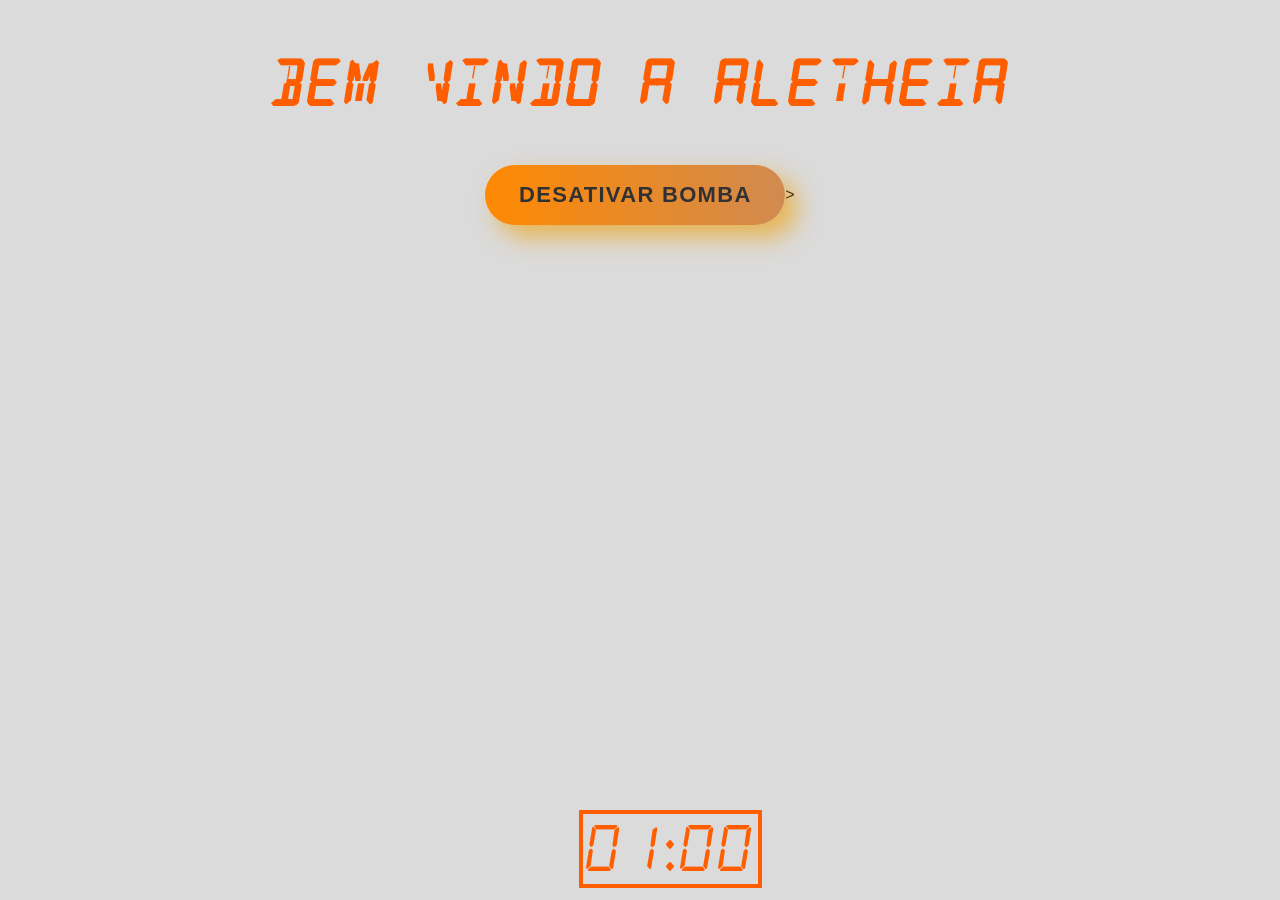
<file: index.html>
<!DOCTYPE html>
<html lang="pt-BR">
<head>
    <meta charset="UTF-8">
    <meta name="viewport" content="width=device-width, initial-scale=1.0">
    <title>ALETHEIA</title>
   
    <link rel="stylesheet" type="text/css" href="css.css" />
</head>
<body>
    <div id = "imageminicio">

    </div>
   
    <div id = "tela1-container">
    <h1 id="TituloPrincipal">BEM VINDO A ALETHEIA</h1>

    <div class="wrapGerarNumero">
        <button id ="gerarNumero" class="gerarNumero">Desativar Bomba</button>>
      </div>
    </div>


    <div id="jogo" class="oculto">
        <p>TENTATIVAS RESTANTES: <span id="tentativasRestantes">5</span></p>
        <input type="number" id="escolha" placeholder="#" min="0" max="100">
        <button id="ENVIAR">Enviar</button>


        <div class="tentativas-container" id="tentativas-container">
            <div class="tentativa"><span id="palpite1"></span></div>
            <div class="tentativa"><span id="palpite2"></span></div>
            <div class="tentativa"><span id="palpite3"></span></div>
            <div class="tentativa"><span id="palpite4"></span></div>
            <div class="tentativa"><span id="palpite5"></span></div>
        </div>


        <div class="dicas-conteiner" id="dicas-conteiner">
         <p class="dica" id="dica1"></p>
         <p class="dica" id="dica2"></p>
         <p class="dica" id="dica3"></p>
         <p class="dica" id="dica4"></p>
         <p class="dica" id="dica5"></p>
         </div>

    </div>

    <div class="container-cronometro">
           
        <div id="timer">01:00</div>
    </div>

    
        <div id="explocao" class="oculto">

            <video id="videoExplosao" >
                <source src="https://cdn.pixabay.com/video/2018/06/06/16640-274408269_large.mp4" type="video/mp4">
                
            </video>
            
            <audio id="audioExplosao">
                <source src="ExplosionMeme.mp3" type="audio/mp3">
            </audio>
            
        </div>

        <h2 id="mensagemFinal"></h2>

        <button id="reiniciar" >Jogar Novamente</button>

        
    

    
        <script src = "javaScript.js"> </script>
</body>
</html>
</file>
<file: css.css>
body {
    font-family: Arial, sans-serif;
    text-align: center;
    margin-top: 50px;
    background-color: rgb(219, 219, 219);
}
.oculto {
    display: none;
}

#enviar{
    padding: 10px;
    font-size: 16px;
    margin: 10px;
    width: 100px;
    text-align: center;
    border: 4px solid #ff0000;
    font-family: 'AlarmClock', sans-serif;
    color: rgb(255, 94, 0);
    background-color: #000000;
}

#imageminicio {
    position: absolute; 
    top: 0;
    left: 0;
    width: 100%;
    height: 100%;
    background-image: url('https://img.freepik.com/fotos-premium/bomba-relogio-em-fundo-escuro_68747-66.jpg?w=996'); /* Substitua pelo URL da sua imagem */
    background-size: cover; 
    background-position: center; 
    z-index: -1; 
    filter: saturate(95%);
}

input {
    padding: 10px;
    font-size: 16px;
    margin: 10px;
    width: 100px;
    text-align: center;
    border: 4px solid #ff0000;
    font-family: 'AlarmClock', sans-serif;
    color: rgb(255, 94, 0);
    background-color: #000000;
}
button {
    padding: 10px 20px;
    font-size: 16px;
    cursor: pointer;
}
.tentativas-container {
    display: flex;
    justify-content: center;
    gap: 15px;
    margin-top: 20px;
   
}
.dicas-conteiner{
    display: flex;
    justify-content: center;
    gap: 15px;
    margin-top: 20px;
    border-color: #ff5e00;
  
    
}
.dica{
    width: 300px;
    height: 70px;
    background-color: #000000;
    font-weight: bold;
    display: flex;
    flex-direction: column;
    align-items: center;
    justify-content: center;
    font-size: 20px;
    margin-top: 5px;

    border: 4px solid #ff0000;
    font-family: 'AlarmClock', sans-serif;
    color: rgb(255, 94, 0);


}









.tentativa {
    width: 300px;
    height: 150px;
    font-size: 50px;
    background-color: #000000;
    font-weight: bold;
    display: flex;
    flex-direction: column;
    align-items: center;
    justify-content: center;
    border: 4px solid #ff0000;
    font-family: 'AlarmClock', sans-serif;
    color: rgb(0, 0, 0);
}
.acerto {
    background-color: rgb(0, 255, 0);
    
    
}
.erro {
    background-color: rgb(255, 0, 0);
    
}


#explocao {
position: fixed;
top: 0;
left: 0;
width: 100%;
height: 100%;
display: flex;
justify-content: center;
align-items: center;
background-color: rgba(0, 0, 0, 0.8); 

}


.container-cronometro{
display : flex;
justify-content : center;
color: rgb(255, 8, 0);
    height:70px ;
    width: 175px;
   
    border: 4px solid #ff5e00;
    position: absolute;
    top: 90%;
    left: 45.25%;
    
}





#videoExplosao {
    position: fixed;
    top: 0;
    left: 0;
    width: 100vw;
    height: 100vh;
    object-fit: cover;
    z-index: 10; /* Garante que o vídeo fique sobre tudo */
    display: none; /* Só aparece quando o jogo termina */
}


#mensagemFinal {
    position: absolute;
    top: 40%;
    left: 50%;
    transform: translate(-50%, -50%);
    font-size: 2rem;
    color: white;
    text-shadow: 2px 2px 10px black;
    z-index: 20; /* Acima do vídeo */
}

#reiniciar {
    position: absolute;
    top: 55%;
    left: 50%;
    transform: translate(-50%, -50%);
    padding: 15px 30px;
    font-size: 1.5rem;
    background-color: rgba(0, 0, 0, 0.7);
    color: white;
    border: 2px solid white;
    cursor: pointer;
    z-index: 20;
    display: none;
}


@font-face {
    font-family: 'AlarmClock';
    src: url('alarm-clock.ttf') format('truetype');
}

H1{
    font-family: 'AlarmClock', sans-serif;
    color: rgb(255, 94, 0);
    font-size: 63px;
    
}


#gerarNumero {






}
#timer {
    font-family: 'AlarmClock', sans-serif;
    color: rgb(255, 94, 0);
    display: flex;
    justify-content: center;
    font-size: 65px;
}


.wrapGerarNumero {
    height: 100%;
    display: flex;
    align-items: center;
    justify-content: center;
  }


  .gerarNumero {
    min-width: 300px;
    min-height: 60px;
    display: inline-flex;
    font-family: 'Nunito', sans-serif;
    font-size: 22px;
    align-items: center;
    justify-content: center;
    text-transform: uppercase;
    text-align: center;
    letter-spacing: 1.3px;
    font-weight: 700;
    color: #313133;
    background: #f88d00cb;
  background: linear-gradient(90deg, rgb(255, 137, 2) 0%, rgb(209, 138, 79) 100%);
    border: none;
    border-radius: 1000px;
    box-shadow: 12px 12px 24px rgba(240, 156, 0, 0.64);
    transition: all 0.3s ease-in-out 0s;
    cursor: pointer;
    outline: none;
    position: relative;
    padding: 10px;
    }
  
  .gerarNumero::before {
  content: '';
    border-radius: 1000px;
    min-width: calc(300px + 12px);
    min-height: calc(60px + 12px);
    border: 6px solid #ff9100;
    box-shadow: 0 0 60px rgba(255, 38, 0, 0.64);
    position: absolute;
    top: 50%;
    left: 50%;
    transform: translate(-50%, -50%);
    opacity: 0;
    transition: all .3s ease-in-out 0s;
  }
  
  .gerarNumero:hover, 
  .gerarNumero:focus {
    color: #313133;
    transform: translateY(-6px);
  }
  
  .gerarNumero:hover::before, 
  .gerarNumero:focus::before {
    opacity: 1;
  }
  
  .gerarNumero::after {
    content: '';
    width: 30px; height: 30px;
    border-radius: 100%;
    border: 6px solid #ff0000;
    position: absolute;
    z-index: -1;
    top: 50%;
    left: 50%;
    transform: translate(-50%, -50%);
    animation: ring 1.5s infinite;
  }
  
  .gerarNumero:hover::after, 
  .gerarNumero:focus::after {
    animation: none;
    display: none;
  }
  
  @keyframes ring {
    0% {
      width: 30px;
      height: 30px;
      opacity: 1;
    }
    100% {
      width: 300px;
      height: 300px;
      opacity: 0;
    }
  }
</file>
